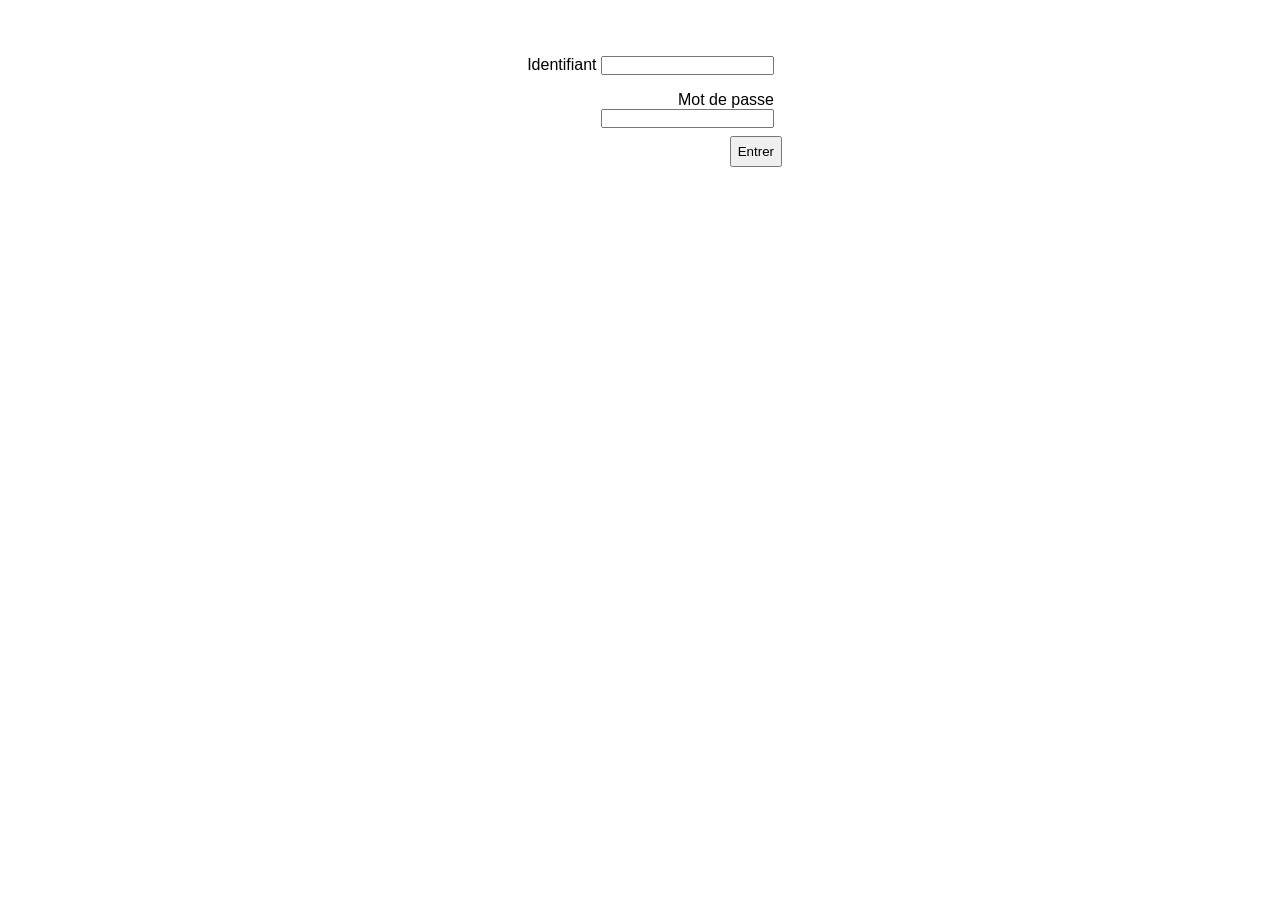
<file: php/login_ajax/index.html>
<!doctype html>
<html lang="en-US">
<head>
	<meta charset="UTF-8">
	<title>Identification</title>
	<link rel="stylesheet" href="../base.css"/>
	<style>
		#login-box {
			position: relative;
			top: 40px;
			width: 300px;
			margin: 0 auto;
			text-align: right;
		}

		.hidden{
			display: none;
		}
	</style>

	<script>
		var ajax;

		function onLoginResult(event){
			console.log('onLoginResult', event.target.responseText);
			var result = JSON.parse( event.target.responseText )
			if( result.status === 1 ){
				byId('errorMsg').style.display = 'none';
				document.body.removeChild(byId('login-box'));

				byId('home-page').style.display = 'block';
				var username = document.createTextNode(result.username);
				byId('chp-welcome').appendChild(username);
			} else {
				byId('errorMsg').style.display = 'block';
			}
		}

		function login(){
			var identifiant = byId('chpIdentifiant').value;
			var pass = byId('chpPass').value;

			ajax = new XMLHttpRequest();
			ajax.onload = onLoginResult;
			ajax.open('post', 'login.php', true);
			ajax.setRequestHeader("Content-type", "application/x-www-form-urlencoded");
			ajax.send("identifiant=" + identifiant + "&mot_passe=" + pass);
		}
	</script>
</head>
<body>


<div id="login-box">
	<p id="errorMsg" class="error hidden">Erreur d'identification</p>
	<form id="login-form">
		<div>
			<label for="chpIdentifiant">Identifiant</label>
			<input id="chpIdentifiant" type="text" name="identifiant"/>
		</div>
		<div>
			<label for="chpPass">Mot de passe</label>
			<input id="chpPass" type="text" name="mot_passe"/>
		</div>
		<button type="button" onclick="login()">Entrer</button>
	</form>
</div>

<div id="home-page" class="hidden">
	<h1 id="chp-welcome">Bienvenue </h1>
</div>

<script src="lib.js"></script>
</body>
</html>
</file>
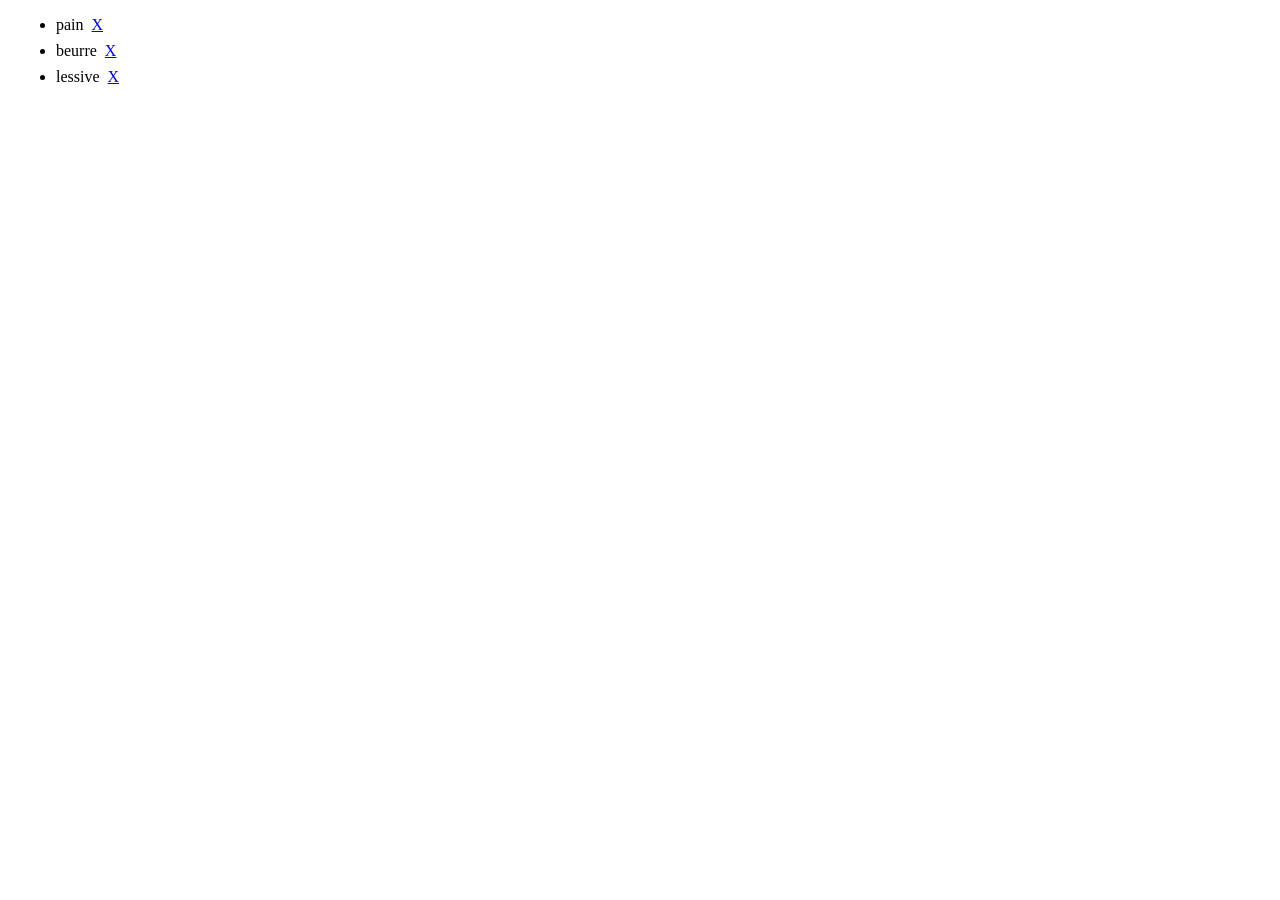
<file: front/html/custom-events/alpha_custom_events.html>
<!doctype html>
<html lang="fr_FR">
<head>
	<meta charset="UTF-8">
	<title>Utilisation d'évenements personnalisés</title>
	<link rel="stylesheet" href="../lib/base.css"/>
	<script type="text/javascript" src="../lib/lib.js"></script>
	<script type="text/javascript">

		var tasks;

		/*
		 initialisation de l'application :
		 + affichage de la liste
		 + écoute des events 'supprimeItem'
		 */
		function init() {
			tasks = [{id: 112, data: 'pain'}, {id: 117, data: 'beurre'}, {id: 119, data: 'lessive'}];
			updateList(tasks);
			addEventListener('supprimeItem', supprimeItem);
		}

		/*
		 mise à jour de l'affichage des items de la liste
		 */
		function updateList(tasks) {
			removeChildren(byId('liste'));

			var listItems = tasks.map(getItemList);
			listItems.forEach(function (item) {
				byId('liste').appendChild(item);
			});
		}

		/*
		 renvoie un element li basé sur un objet tâche
		 */
		function getItemList(item) {
			var li = document.createElement('li');
			li.appendChild(tNode(item.data));
			li.setAttribute('data-task-id', item.id);
			li.addEventListener('click', onListItemClick);

			var btRemove = href('X', "#");
			btRemove.setAttribute('data-task-id', item.id);
			btRemove.addEventListener("click", onRemoveClick);
			li.appendChild(btRemove);

			return li;
		}

		/*
		 cherche une tache dans la liste à partir de son id
		 renvoie l'objet trouvé ou null/rien si aucun élement ne correspond
		 */
		/**
		 * écouteur d'evenement de suppression d'item
		 * @param event
		 */
		function supprimeItem(event) {
			var removedId = event.detail.taskId;
			console.log('supprimeItem : ', removedId);

			//var removedIndex = getTaskIndex(removedId);
			var removedIndex = tasks.indexOf(getTaskById(removedId));
			if( removedIndex >= 0 ){
				tasks.splice(removedIndex, 1);
				updateList(tasks);
			} else
				console.log("Une erreur s'est produite : tâche introuvable");
		}

		/*
		 * renvoie une tâche à partir de son index
		 * */
		function getTaskById(searchId){
			var find ;
			tasks.forEach(function(item){
				console.log('getTaskById',searchId, item.id);
				if( item.id == searchId)
					find = item;
			});
			console.log('finded', find.id);
			return find;
		}

		/**
		 * écouteur
		 * @param event
		 */
		function onListItemClick(event) {
			console.log('item cliqué : ', event.target.getAttribute('data-task-id'));
		}

		/**
		 * au click sur un lien de suppresion » emet un evenement personnalisé 'supprimeItem'
		 * @param event
		 */
		function onRemoveClick(event) {
			var removedTaskId = event.target.getAttribute('data-task-id');
			console.log('item supprimé : ', removedTaskId);
			var rmEvent = new CustomEvent(
					'supprimeItem',
					{
						detail: {taskId: removedTaskId},
						bubbles: true,
						cancelable: true
					}
			);
			event.target.dispatchEvent(rmEvent);
		}

	</script>

</head>
<body onload="init()">

<div id="container">
	<ul id="liste" />
</div>


</body>
</html>
</file>
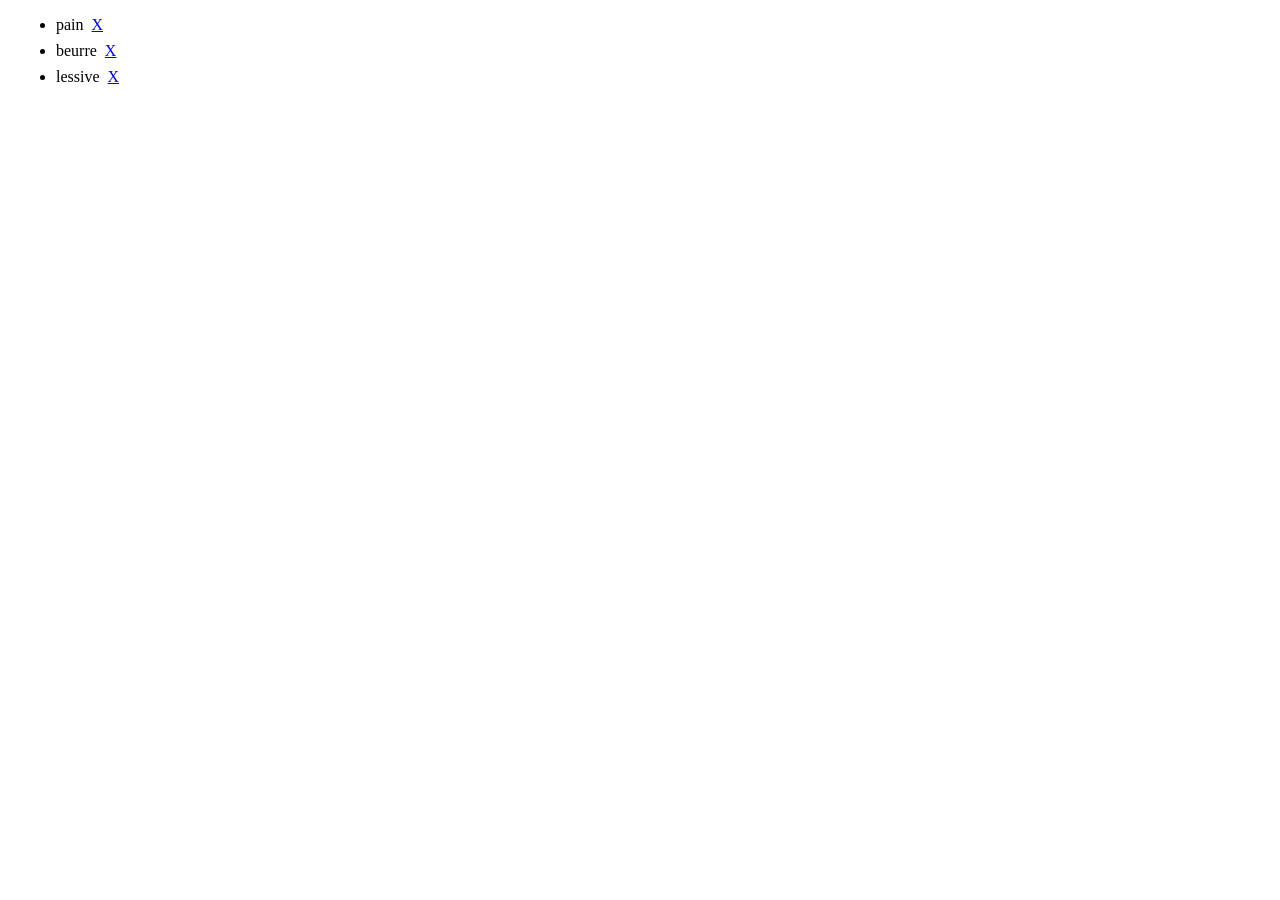
<file: front/html/custom-events/custom_events.html>
<!doctype html>
<html lang="fr_FR">
<head>
	<meta charset="UTF-8">
	<title>Utilisation d'évenements personnalisés</title>
	<link rel="stylesheet" href="../lib/base.css"/>
	<script type="text/javascript" src="../lib/lib.js"></script>
	<script type="text/javascript" src="tasks.js"></script>
	<script type="text/javascript" src="app.js"></script>
	<script type="text/javascript" src="liste.js"></script>

</head>
<body onload="init(tasks)">

<div id="container">
	<ul id="liste" />
</div>

<div id="detailsBox" />

</body>
</html>
</file>
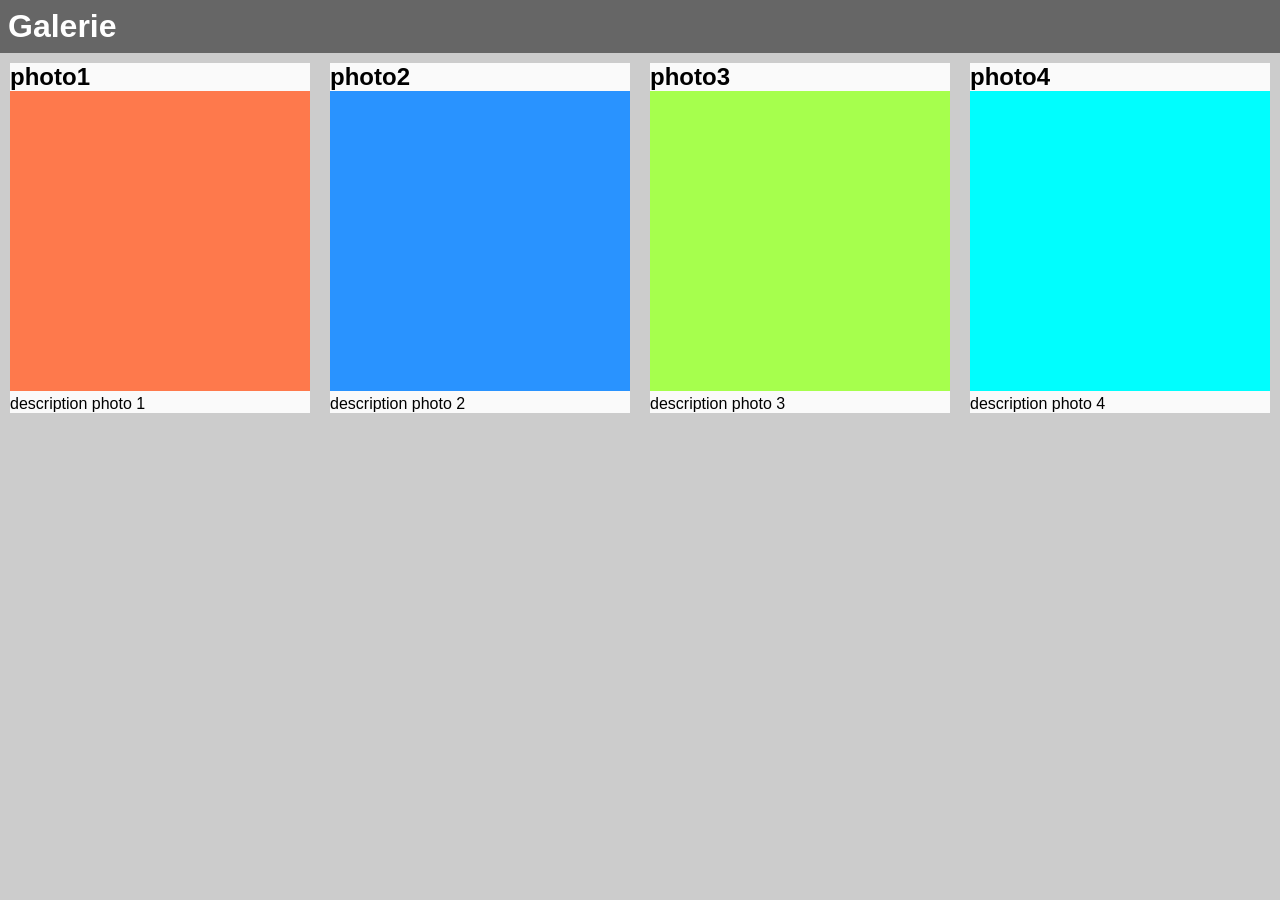
<file: front/html/exo-galerie-json/correction.html>
<!doctype html>
<html lang="fr_FR">
<head>
	<meta charset="UTF-8">
	<title>Galerie</title>
	<link rel="stylesheet" href="style.css"/>
	<script type="text/javascript">

		function init() {
			loadData();
		}

		function loadData() {
			var ajax = new XMLHttpRequest();
			ajax.onload = onDataLoaded.bind(this);
			ajax.open('get', 'data.json', true);
			ajax.send();
		}

		function onDataLoaded(e) {
			var data = e.target.responseText;
			console.log('data', data);

			var galerieData = JSON.parse(data);

			displayTitle(galerieData.titre);
			displayPhotos(galerieData.photos);
		}

		function displayTitle(title) {
			console.log('displayTitle', title);
			var h1 = document.createElement("h1");
			h1.textContent = title;
			document.getElementsByTagName('header')[0].appendChild(h1);
		}

		function displayPhotos(photos) {
			console.log('displayPhotos', photos);
			var photoDivs = photos.map(function (p) {
				return getPhotoElement(p);
			});
			photoDivs.forEach(function (p) {
				document.getElementById('container').appendChild(p);
			});

		}

		function getPhotoElement(photo) {
			var div = document.createElement('div');
			div.classList.add('photo');

			var h2 = document.createElement('h2');
			h2.textContent = photo.titre;

			div.appendChild(h2);

			var img = document.createElement('img');
			img.setAttribute('src', photo.url);
			div.appendChild(img);

			var desc = document.createElement('p');
			desc.textContent = photo.description;
			div.appendChild(desc);

			return div;
		}

	</script>
</head>
<body onload="init()">

<header></header>

<div id="container"></div>

</body>
</html>
</file>
<file: php/base.css>
* {
    margin: 0;
    padding: 0;
}

html {
    box-sizing: border-box;
}

*, *:before, *:after {
    box-sizing: inherit;
}

body {
    font-family: "Helvetica Neue", Helvetica, Arial, sans-serif;
}

div{
    padding:8px;
}

button{
    padding: 6px;
}

.error{
    color: red;
}
</file>
<file: front/html/lib/base.css>
a {
    margin: 8px;
}

li {
    margin: 8px;
}
</file>
<file: front/html/exo-galerie-json/style.css>
html {
    font-family: Helvetica Neue, Geneva, Arial, sans-serif;
}

* {
    margin: 0;
    padding: 0;
}

body {
    height: 100%;
    background-color: #ccc;
}

header {
    padding: 8px;;
    color: #fff;
    background-color: #666;
}

#container {

    height: 100%;
}

.photo {
    margin: 10px;
    display: inline-block;
    background-color: #FAFAFA;
}
</file>
